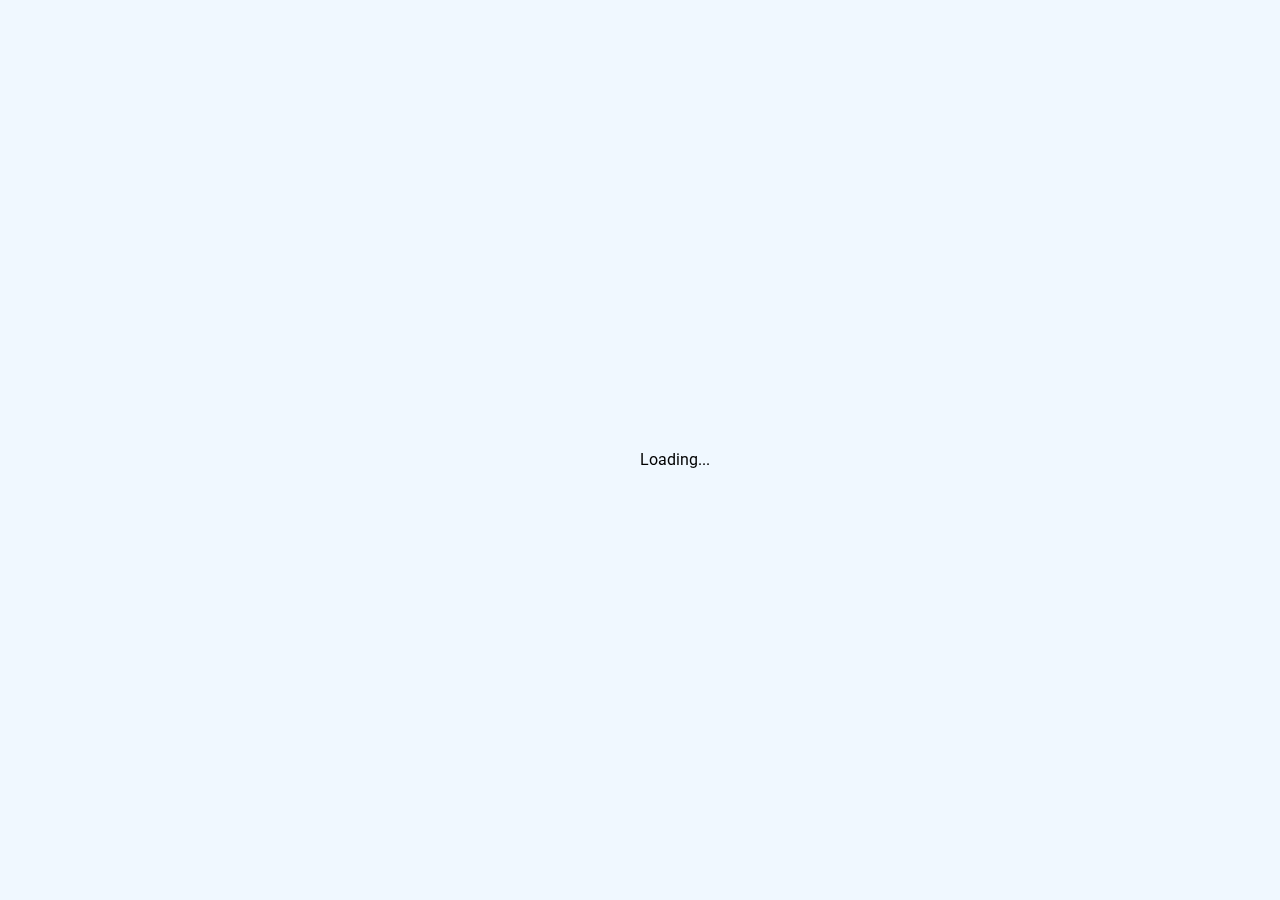
<file: index.html>
<!DOCTYPE html>
<html lang="en">
  <head>
    <meta charset="UTF-8" />
    <meta name="viewport" content="width=device-width, initial-scale=1.0" />
    <title>Document</title>
    <link
      rel="stylesheet"
      href="https://stackpath.bootstrapcdn.com/bootstrap/4.5.0/css/bootstrap.min.css"
      integrity="sha384-9aIt2nRpC12Uk9gS9baDl411NQApFmC26EwAOH8WgZl5MYYxFfc+NcPb1dKGj7Sk"
      crossorigin="anonymous"
    />
    <link rel="stylesheet" href="style.css" />
    <link
      href="https://fonts.googleapis.com/css2?family=Roboto:wght@100&display=swap"
      rel="stylesheet"
    />
    <script src="index.js" defer></script>
  </head>
  <body class="wv-100">
    <div id="top" class="container">
      <table class="table table-striped">
        <thead class="thead-dark">
          <td colspan="2" class="text-center h2">
            Wonderful Facts about World's Doggos
          </td>
        </thead>
        <tbody class="table tbody-striped"></tbody>
      </table>
      <nav class="nav">
        <ul class="pagination justify-content-center"></ul>
      </nav>
    </div>
    <div id="spin" class="spinner d-block">
      <div class="spinner-border text-secondary" role="status">
        <span class="sr-only">Loading...</span>
      </div>
    </div>
  </body>
  <script
    src="https://code.jquery.com/jquery-3.5.1.slim.min.js"
    integrity="sha384-DfXdz2htPH0lsSSs5nCTpuj/zy4C+OGpamoFVy38MVBnE+IbbVYUew+OrCXaRkfj"
    crossorigin="anonymous"
  ></script>
  <script
    src="https://cdn.jsdelivr.net/npm/popper.js@1.16.0/dist/umd/popper.min.js"
    integrity="sha384-Q6E9RHvbIyZFJoft+2mJbHaEWldlvI9IOYy5n3zV9zzTtmI3UksdQRVvoxMfooAo"
    crossorigin="anonymous"
  ></script>
  <script
    src="https://stackpath.bootstrapcdn.com/bootstrap/4.5.0/js/bootstrap.min.js"
    integrity="sha384-OgVRvuATP1z7JjHLkuOU7Xw704+h835Lr+6QL9UvYjZE3Ipu6Tp75j7Bh/kR0JKI"
    crossorigin="anonymous"
  ></script>
</html>
</file>
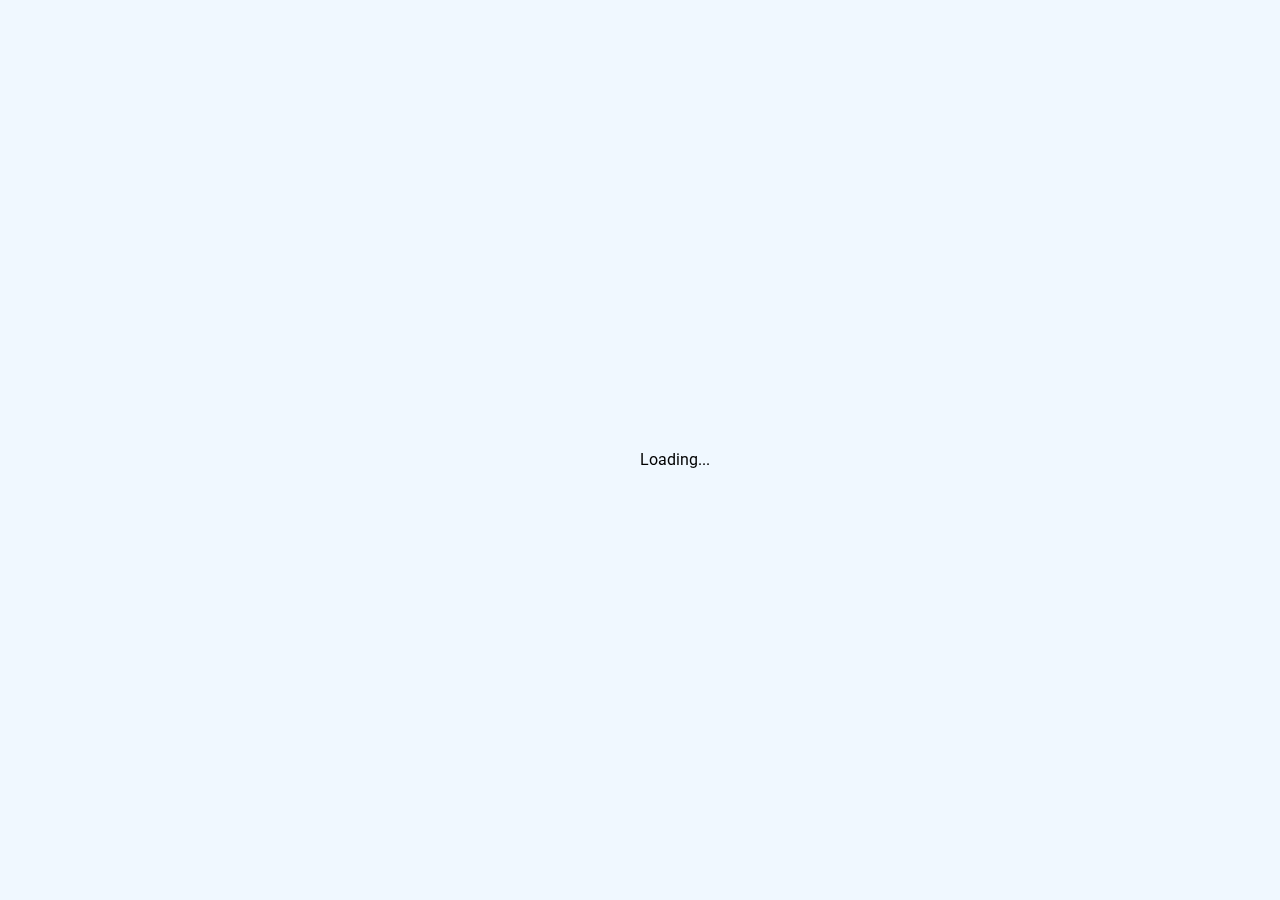
<file: public/index.html>
<!DOCTYPE html>
<html lang="en">
  <head>
    <meta charset="UTF-8" />
    <meta name="viewport" content="width=device-width, initial-scale=1.0" />
    <title>Document</title>
    <link
      rel="stylesheet"
      href="https://stackpath.bootstrapcdn.com/bootstrap/4.5.0/css/bootstrap.min.css"
      integrity="sha384-9aIt2nRpC12Uk9gS9baDl411NQApFmC26EwAOH8WgZl5MYYxFfc+NcPb1dKGj7Sk"
      crossorigin="anonymous"
    />
    <link rel="stylesheet" href="style.css" />
    <link
      href="https://fonts.googleapis.com/css2?family=Roboto:wght@100&display=swap"
      rel="stylesheet"
    />
    <script src="index.js" defer></script>
  </head>
  <body class="wv-100">
    <div id="top" class="container">
      <h2 class="text-center">
        Wonderful Facts about World's Doggos
      </h2>
      <td>
        <p>
          Here is a random fact about a dog for you:</br>
          <span id="randFact"></span>
        </p>
      </td>
      <table class="table table-striped table-hover">
        <thead class="thead-dark"></thead>
        <tbody class="table tbody-striped"></tbody>
      </table>
      <nav class="nav">
        <ul class="pagination justify-content-center"></ul>
      </nav>
    </div>
    <div id="spin" class="spinner d-block">
      <div class="spinner-border text-secondary" role="status">
        <span class="sr-only">Loading...</span>
      </div>
    </div>
    <footer class="footer  bg-light wv-100 text-center p-2">
      <div class="container">
        <span class="text-muted ">Rytis &copy 2020</span>
      </div>
    </footer>
  </body>
  <script
    src="https://code.jquery.com/jquery-3.5.1.slim.min.js"
    integrity="sha384-DfXdz2htPH0lsSSs5nCTpuj/zy4C+OGpamoFVy38MVBnE+IbbVYUew+OrCXaRkfj"
    crossorigin="anonymous"
  ></script>
  <script
    src="https://cdn.jsdelivr.net/npm/popper.js@1.16.0/dist/umd/popper.min.js"
    integrity="sha384-Q6E9RHvbIyZFJoft+2mJbHaEWldlvI9IOYy5n3zV9zzTtmI3UksdQRVvoxMfooAo"
    crossorigin="anonymous"
  ></script>
  <script
    src="https://stackpath.bootstrapcdn.com/bootstrap/4.5.0/js/bootstrap.min.js"
    integrity="sha384-OgVRvuATP1z7JjHLkuOU7Xw704+h835Lr+6QL9UvYjZE3Ipu6Tp75j7Bh/kR0JKI"
    crossorigin="anonymous"
  ></script>
</html>
</file>
<file: style.css>
* {
  font-family: "Roboto", sans-serif;
  font-size: 1em;
  margin: auto;
}

.page-item.active .page-link {
  z-index: 1;
  color: #fff;
  background-color: #ccc;
  border-color: #ccc;
}

.spinner {
  position: fixed;
  top: 0;
  z-index: 999;
  background-color: aliceblue;
  width: 100%;
  height: 100%;
}

.spinner > div {
  position: relative;
  top: 50%;
  left: 50%;
}
</file>
<file: public/style.css>
* {
  font-family: "Roboto", sans-serif;
  font-size: 1em;
  margin: auto;
}

.page-item.active .page-link {
  z-index: 1;
  color: #fff;
  background-color: #ccc;
  border-color: #ccc;
}

.spinner {
  position: fixed;
  top: 0;
  z-index: 999;
  background-color: aliceblue;
  width: 100%;
  height: 100%;
}

.spinner > div {
  position: relative;
  top: 50%;
  left: 50%;
}

#randFact {
  font-size: 0.8em;
  color: red;
}
</file>
